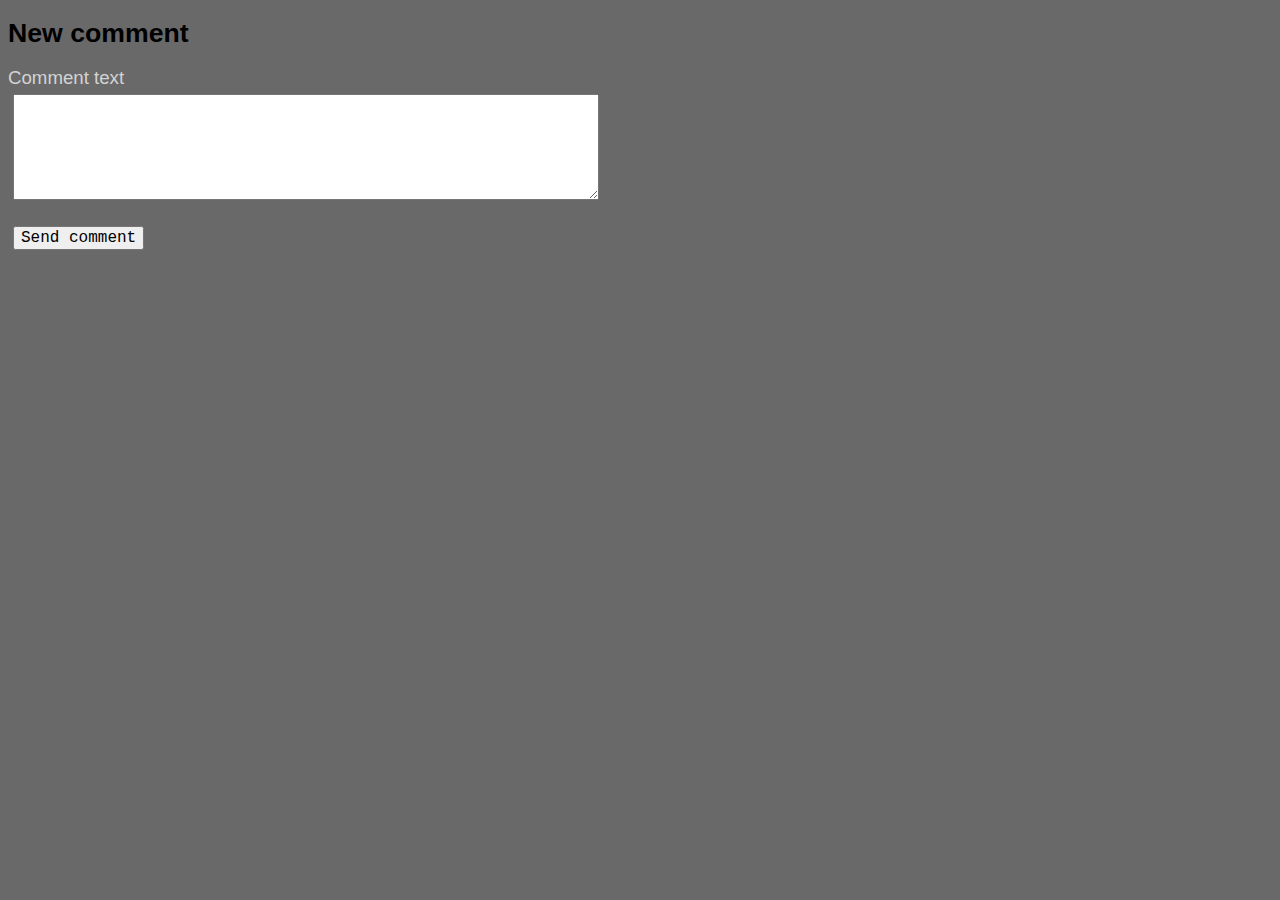
<file: templates/new_comment.html>
<!DOCTYPE html>
<html lang="en">
<head>
    <meta charset="UTF-8">
    <link rel="stylesheet" href="/templates/styles.css"/>
    <title>Add comment</title>
</head>
<body>
<h1>New comment</h1>
<form id="frmNewComment"
      method="post"
      action="/comment/new?score={{clave_score}}">

    <label for="edText">Comment text</label><br>
            <textarea id="edText" name="edText"></textarea>

    <p><input type="submit" value="Send comment"/></p>
</form>
</body>
</html>
</file>
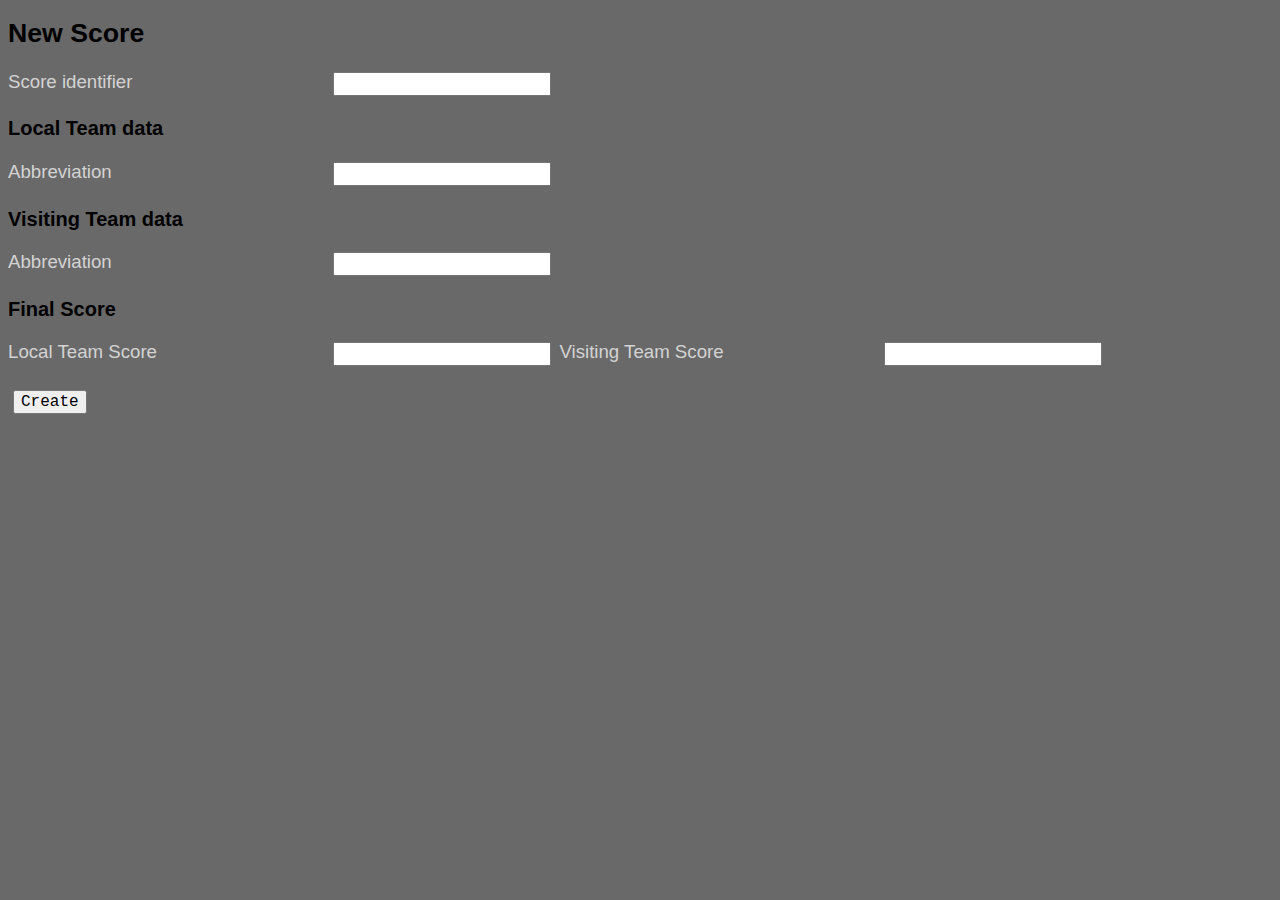
<file: templates/new_score.html>
<!DOCTYPE html>
<html lang="en">
<head>
    <meta charset="UTF-8">
    <link rel="stylesheet" href="/templates/styles.css"/>
    <title>New score</title>
</head>
<body>
    <h1>New Score</h1>
    <form id="frmNewScore"
          method="post"
          action="/scores/new"
          >
        <label for="edId">Score identifier</label>
        <input type="number" id="edId" name="edId"/>

        <div id="local-team-data">
            <h2>Local Team data</h2>
        <label for="edAbbreviationT1">Abbreviation</label>
        <input type="text" id="edAbbreviationT1" name="edAbbreviationT1"/>

        </div>

        <div id="visiting-team-data">
            <h2>Visiting Team data</h2>
        <label for="edAbbreviationT2">Abbreviation</label>
        <input type="text" id="edAbbreviationT2" name="edAbbreviationT2"/>

        </div>

        <div>
            <h2>Final Score</h2>
        <label for="edScoreT1">Local Team Score</label>
        <input type="number" id="edScoreT1" name="edScoreT1"/>

        <label for="edScoreT2">Visiting Team Score</label>
        <input type="number" id="edScoreT2" name="edScoreT2"/>
        </div>

        <p><input type="submit" value="Create"/></p>
    </form>
</body>
</html>
</file>
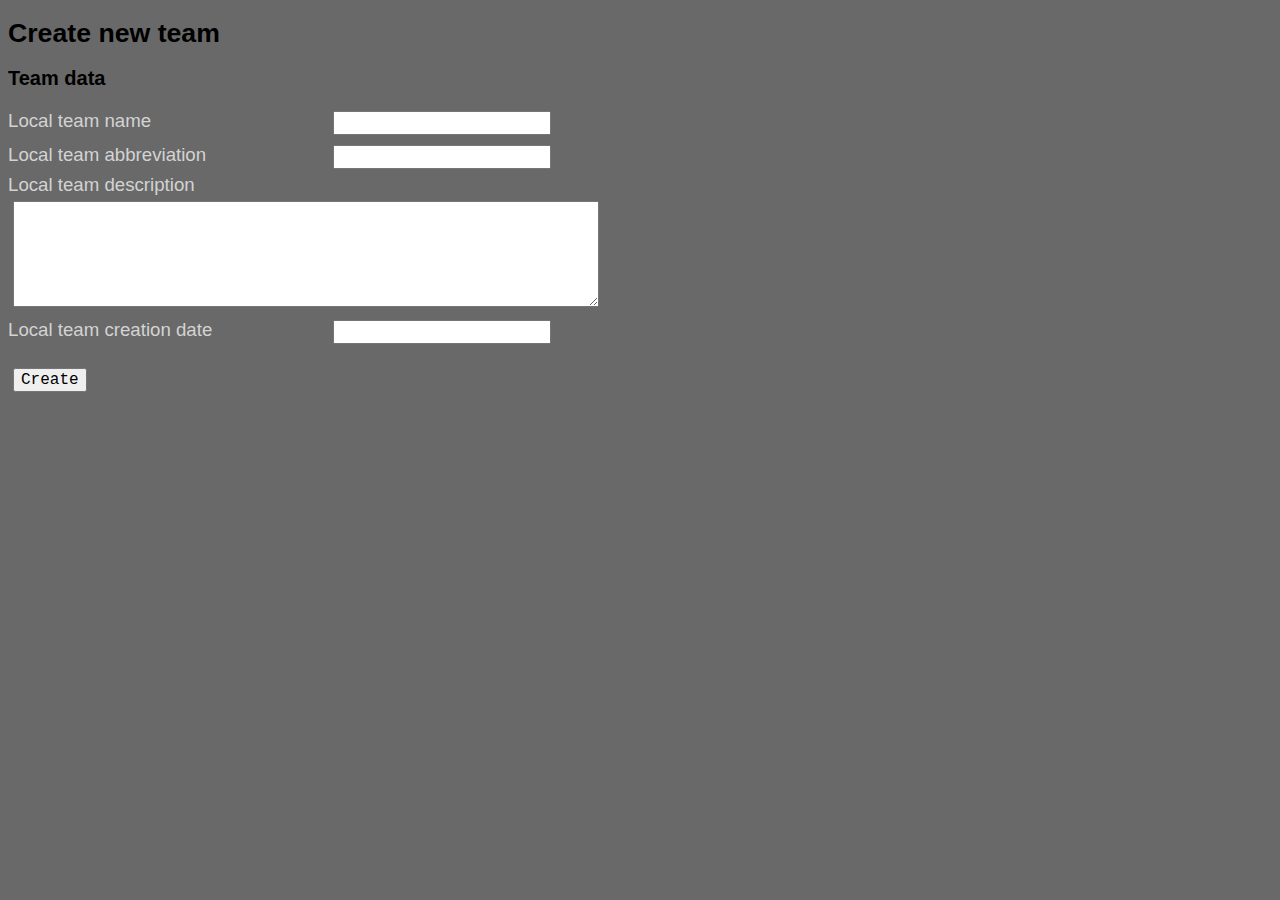
<file: templates/new_team.html>
<!DOCTYPE html>
<html lang="en">
<head>
    <meta charset="UTF-8">
    <link rel="stylesheet" href="/templates/styles.css"/>
    <title>New Team</title>
</head>
<body>
    <h1>Create new team</h1>
    <form id="frmNewTeam"
          method="post"
          action="/teams/new"
          >

        <div id="local-team-data">
            <h2>Team data</h2>
        <label for="edName">Local team name</label>
        <input type="text" id="edName" name="edName"/>
        <br>
        <label for="edAbbreviation">Local team abbreviation</label>
        <input type="text" id="edAbbreviation" name="edAbbreviation"/>
            <br>
        <label for="edDescription">Local team description</label><br>
            <textarea id="edDescription" name="edDescription"></textarea>
        <br>
        <label for="edCreationDate">Local team creation date</label>
        <input type="number" id="edCreationDate" name="edCreationDate"/>
        </div>

        <p><input type="submit" value="Create"/></p>
    </form>
</body>
</html>
</file>
<file: templates/styles.css>
body {
    background-color: dimgrey;
    font-family: "Arial", "Helvetica", sans-serif;
    font-size: 10pt
}

.img-logo {
    height: 200px;
    width: 400px;
    margin-left: 550px;
}

#imgLogo {
    background: rgb(2,11,6);
    background: radial-gradient(circle, rgba(2,11,6,1) 35%, rgba(89,196,69,1) 100%);
    /*background-image: url("https://cdn.artphotolimited.com/images/59888232b0ba742a2efde168/300x300/france---nouvelle-zelande-1967.jpg");*/
    /*background-repeat: no-repeat;*/
    /*background-size: cover;*/
    /*background-position-y: center;*/
}

#login {
    margin-left: 90%;
}

label {
    color: lightgray;
    display: inline-block;
    width: 25%;
    font-size: 14pt;
}

input {
    margin: 5px;
    font-size: 12pt;
    font-family: "Courier New", monospace
}

textarea {
    color: lightgray;
    margin: 5px;
    font-size: 12pt;
    height: 100px;
    width: 580px;
}

input.button {
    background-color: black;
    color: blue
}

/* Hyperlinks */
a {
	color: lightgray;
	text-decoration:none;
}

a:hover {
	color: lightgreen;
	text-decoration:none
}

/* Buttons */
.styled-button {
	background:#5CCD00;
	background:-moz-linear-gradient(top,#5CCD00 0%,#4AA400 100%);
	background:-webkit-gradient(linear,left top,left bottom,color-stop(0%,#5CCD00),color-stop(100%,#4AA400));
	background:-webkit-linear-gradient(top,#5CCD00 0%,#4AA400 100%);
	background:-o-linear-gradient(top,#5CCD00 0%,#4AA400 100%);
	background:-ms-linear-gradient(top,#5CCD00 0%,#4AA400 100%);
	background:linear-gradient(top,#5CCD00 0%,#4AA400 100%);
	filter: progid: DXImageTransform.Microsoft.gradient( startColorstr='#5CCD00', endColorstr='#4AA400',GradientType=0);
	padding:5px 5px;
	color:#fff;
	font-family:'Helvetica Neue',sans-serif;
	font-size:10px;
	border-radius:5px;
	-moz-border-radius:5px;
	-webkit-border-radius:5px;
	border:1px solid #459A00
}
</file>
